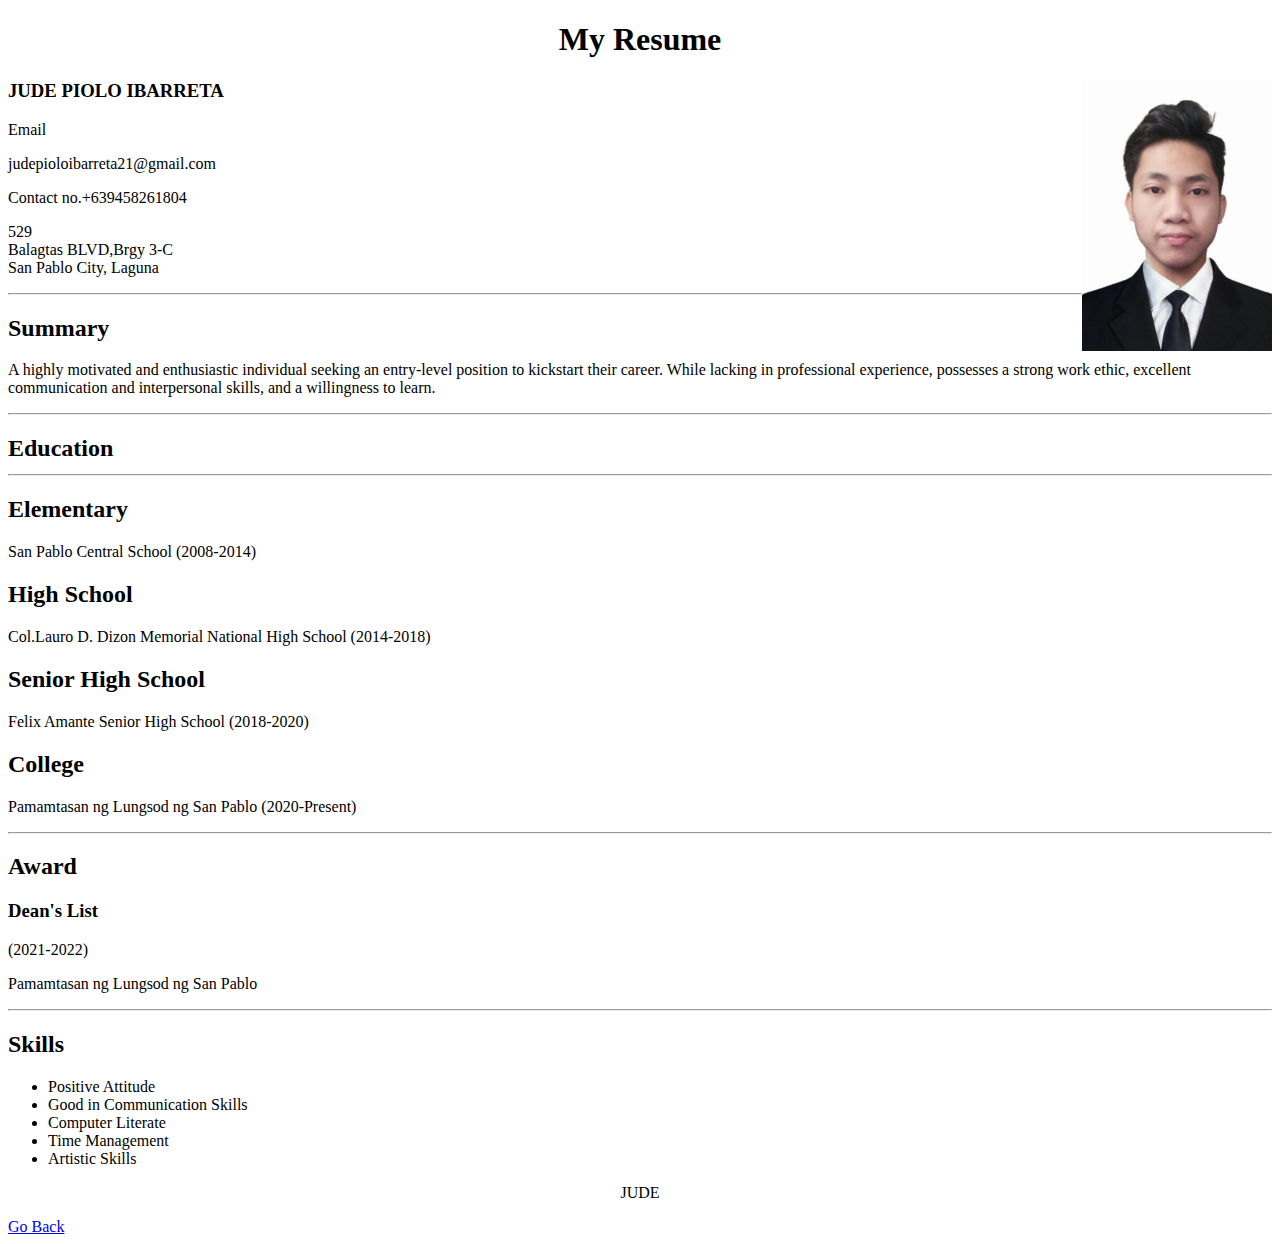
<file: Resume.html>
<!DOCTYPE html>
<html>
    <head>
        <title>My Resume</title>
        
            </head>
    <body>
      <center><h1>My Resume</h1></center>
        
     <img src="ibarreta_jude_piolo_paliza.jpg"ALIGN ="right"width="15%"">
       
        <h3>JUDE PIOLO IBARRETA</h3>
        <p>Email</p>
        <p>judepioloibarreta21@gmail.com</p>
        <p>Contact no.+639458261804</p>
        <p>529<br>
           Balagtas BLVD,Brgy 3-C<br>
           San Pablo City, Laguna 
        </p>
        <hr>
        
        <h2>Summary</h2>
       
        <p>
            A highly motivated and enthusiastic individual seeking an entry-level position to kickstart their career. While lacking in professional experience, possesses a strong work ethic, excellent communication and interpersonal skills, and a willingness to learn.
        </p>
        <hr>
      
        <h2>Education<hr></h2>
        
        <h2>Elementary</h2>
        <p>San Pablo Central School (2008-2014)</p>
        
        <h2>High School</h2>
        <p>Col.Lauro D. Dizon Memorial National High School (2014-2018)</p>
        
        <h2>Senior High School</h2>
        <p>Felix Amante Senior High School (2018-2020)</p>
        <h2>College</h2>
        <p>Pamamtasan ng Lungsod ng San Pablo (2020-Present)</p>
        
        <hr>
        <h2>Award</h2>
        <h3>Dean's List</h3> (2021-2022)
        <p>Pamamtasan ng Lungsod ng San Pablo</p>
        <hr>
        
        <h2>Skills</h2>
        <ul>
            <li>Positive Attitude</li>
            <li>Good in Communication Skills </li>
            <li>Computer Literate</li>
            <li>Time Management</li>
            <li>Artistic Skills</li>
        </ul>
        <footer>
       <center><p>JUDE </p></center>
        </footer>
        <a href="index.html">Go Back</a>
        
    </body>
    
    
    
</html>
</file>
